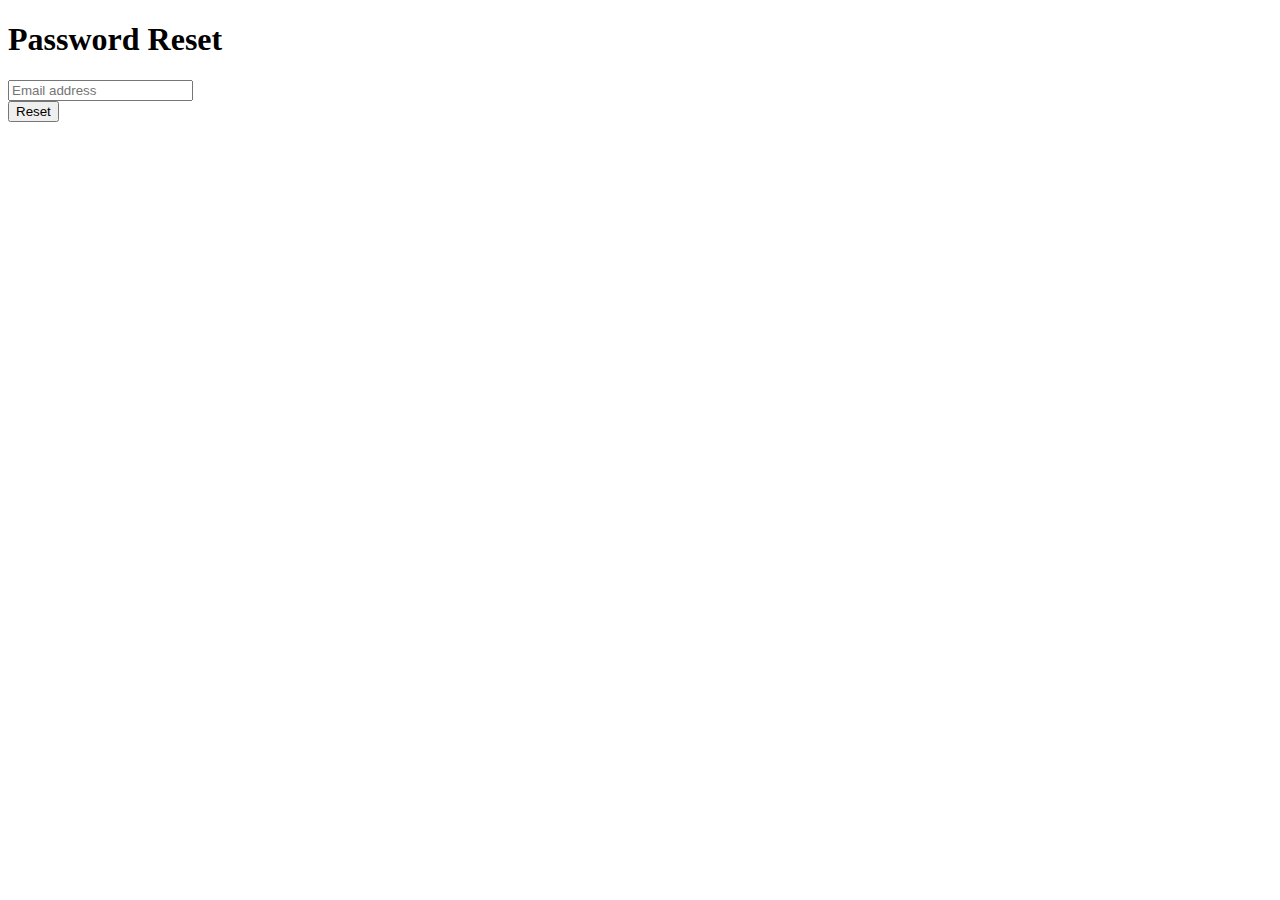
<file: forgot_password.html>
<!DOCTYPE html>
<html>
<head>
  <meta charset="UTF-8" />
<title>Forgot Password</title>
<link href="https://cdn.jsdelivr.net/npm/bootstrap@5.0.0-beta3/dist/css/bootstrap.min.css" rel="stylesheet" integrity="sha384-eOJMYsd53ii+scO/bJGFsiCZc+5NDVN2yr8+0RDqr0Ql0h+rP48ckxlpbzKgwra6" crossorigin="anonymous">
<link rel="icon" type="image/x-icon" href="images/favicon.ico">
</head>
<body>

<div class="container p-3 border border-5 rounded-3" style="width: 35%">
  <h1 class="display-6 text-center p-2 bg-light">Password Reset</h1>
  <form action="forgot_password_process.php" method="POST">
    <div class="row mb-3 justify-content-md-center">
      <div class="col-auto">
        <input type="email" name="email" placeholder="Email address" class="form-control">
      </div>
      <div class="col-auto">
      <button type="submit" class="btn btn-primary" name="reset">Reset</button>
    </div>
    </div>
  </form>
</div>

</body>
</html>
</file>
